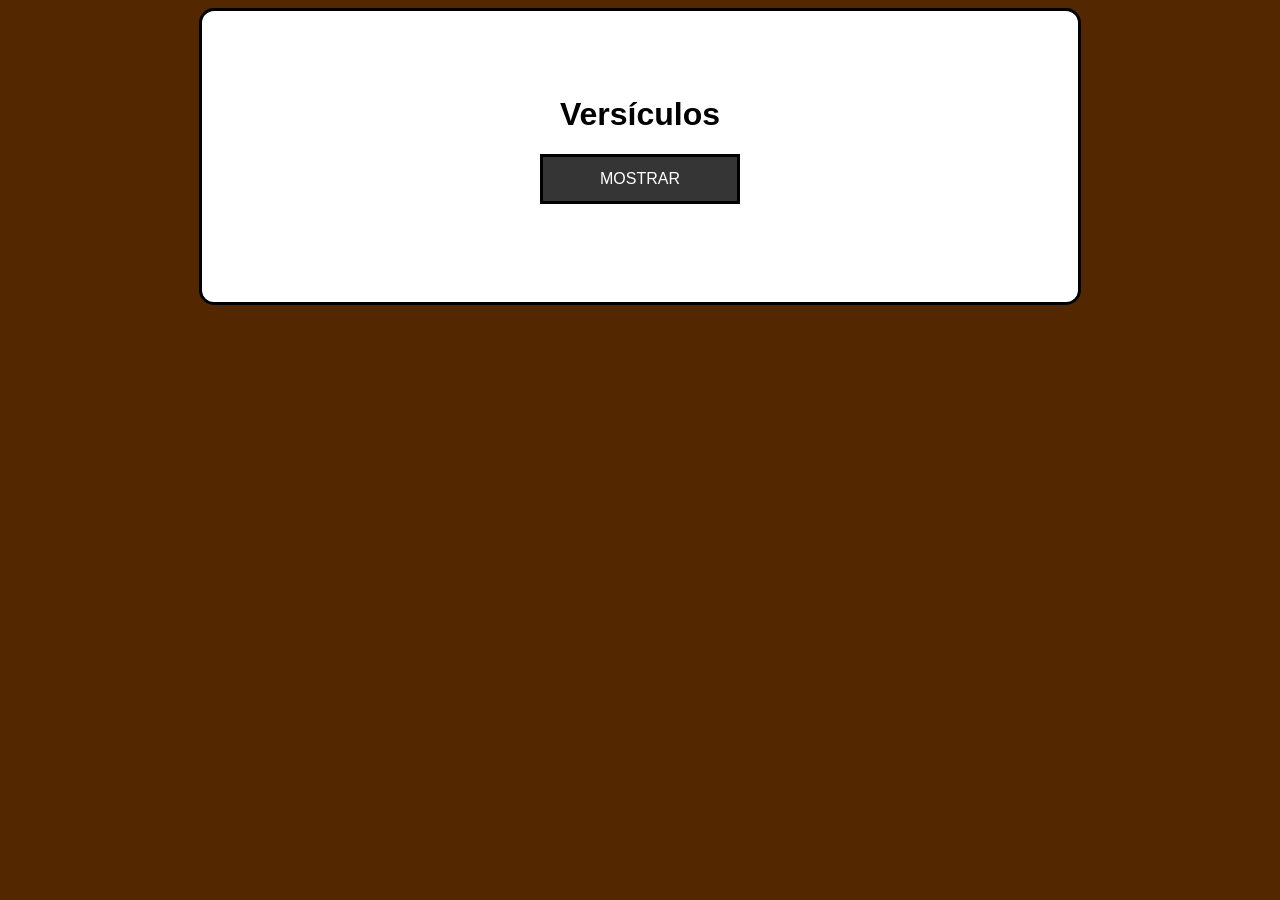
<file: index.html>
<!DOCTYPE html>
<html lang="en">
<head>
	<meta charset="UTF-8" />
  <title>Bible Verse App</title>
  <link rel="stylesheet" href="css/biblia.css">
  <meta name="viewport" content="width=device-width, initial-scale=1.0" />
</head>
<body>
<center>
	<div class="principal">
  <h1>Versículos</h1>
  <button onclick="showRandomVerse()">MOSTRAR</button>
	
  <p id="verse"></p>
	</div>
</center>

  <script src="js/script.js"></script>

</body>
</html>
</file>
<file: css/biblia.css>
body {
    font-family: Arial, sans-serif;
    background-color: #532800;
    justify-content: center;
    text-align: center;
  }

  button {
    background-color: #353535;
    color: white;
    border: solid black 3px;
    width: 200px;
    height: 50px;
    display: inline-block;
    font-size: 16px;
    margin-bottom: 10px;
    cursor: pointer;
  }

  p#verse {
    font-size: 18px;
    color: #000000;
  }

  .principal {
    background-color: #ffffff;
    width: 300px;
    height: auto;
    border-radius: 15px;
    text-align: center;
    padding: 5%;
    border: solid black 3px;
  }

@media screen and (max-width: 1500px) {
    .principal {
        background-color: #ffffff;
        width: 800px;
        height: auto;
        border-radius: 15px;
        text-align: center;
        padding: 5%;
        border: solid black 3px;
        }
    
        p#verse {
        font-size: 20px;
        color: #d31c1c;
        }

        button {
            background-color: #353535;
            color: white;
            border: solid black 3px;
            width: 300px;
            height: 100px;
            display: inline-block;
            font-size: 25px;
            margin-bottom: 10px;
            cursor: pointer;
          }
        
}

@media screen and (max-width: 1500px) {
    .principal {
        background-color: #ffffff;
        width: 750px;
        height: auto;
        border-radius: 15px;
        text-align: center;
        padding: 5%;
        border: solid black 3px;
        }
    
        p#verse {
        font-size: 25px;
        color: #000000;
        }

        button {
            background-color: #353535;
            color: white;
            border: solid black 3px;
            width: 200px;
            height: 50px;
            display: inline-block;
            font-size: 16px;
            margin-bottom: 10px;
            cursor: pointer;
          }
}  
  
@media screen and (max-width: 900px) {
    .principal {
        background-color: #ffffff;
        width: 500px;
        height: auto;
        border-radius: 15px;
        text-align: center;
        padding: 5%;
        border: solid black 3px;
        }
    
        p#verse {
        font-size: 25px;
        color: #000000;
        }

        button {
            background-color: #353535;
            color: white;
            border: solid black 3px;
            width: 180px;
            height: 50px;
            display: inline-block;
            font-size: 16px;
            margin-bottom: 10px;
            cursor: pointer;
          }
}

@media screen and (max-width: 550px) {
    .principal {
        background-color: #ffffff;
        width: 250px;
        height: auto;
        border-radius: 15px;
        text-align: center;
        padding: 5%;
        border: solid black 3px;
    }
        
    p#verse {
        font-size: 25px;
        color: #000000;
    }

    button {
        background-color: #353535;
        color: white;
        border: solid black 3px;
        width: 130px;
        height: 50px;
        display: inline-block;
        font-size: 16px;
        margin-bottom: 10px;
        cursor: pointer;
      }
}

@media screen and (max-width: 300px) {
    .principal {
        background-color: #ffffff;
        width: 250px;
        height: auto;
        border-radius: 15px;
        text-align: center;
        padding: 5%;
        border: solid black 3px;
    }
        
    p#verse {
        font-size: 25px;
        color: #000000;
    }

    button {
        background-color: #353535;
        color: white;
        border: solid black 3px;
        width: 130px;
        height: 50px;
        display: inline-block;
        font-size: 16px;
        margin-bottom: 10px;
        cursor: pointer;
      }
}
</file>
